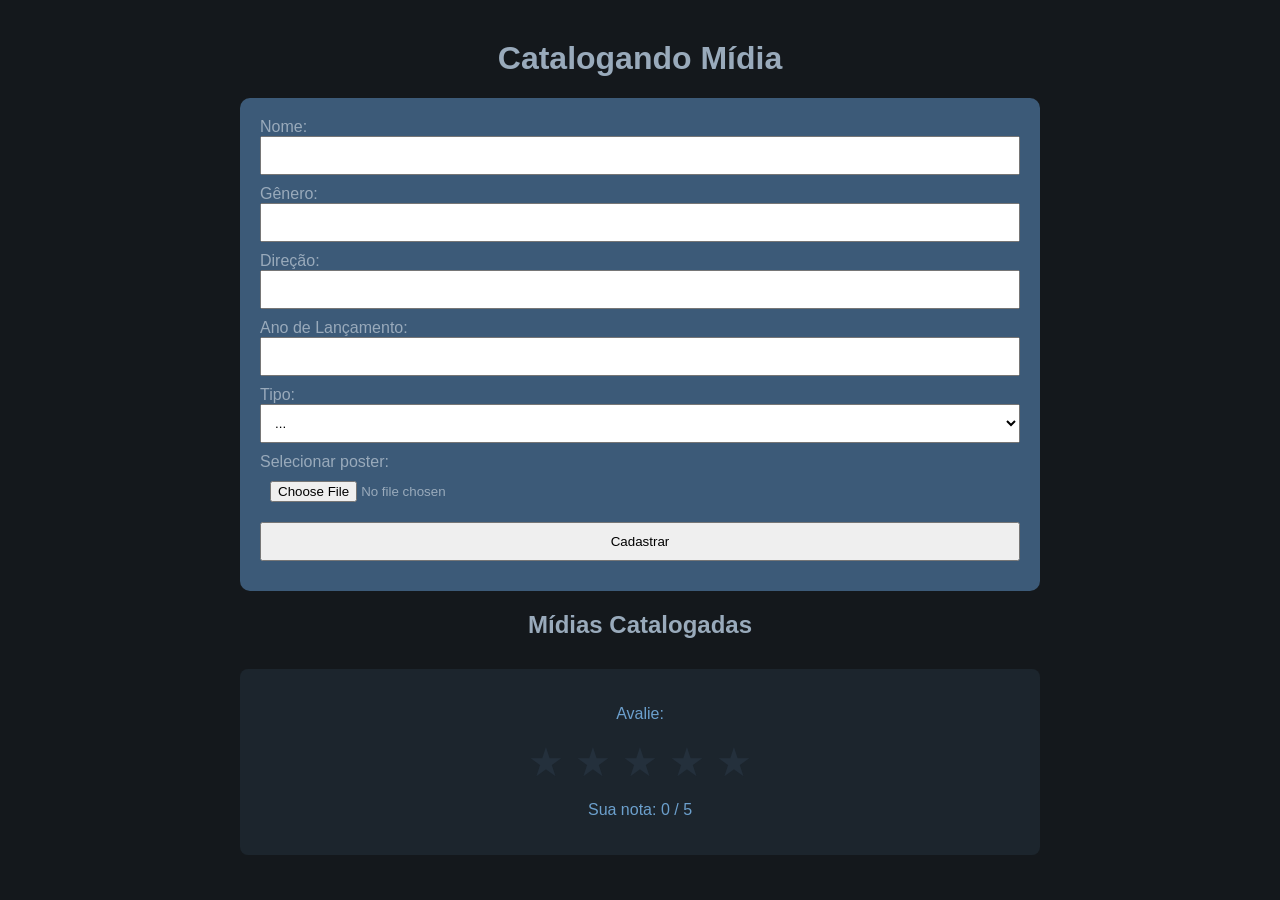
<file: index.html>
<!DOCTYPE html>
<html lang="en">
<head>
    <meta charset="UTF-8">
    <meta name="viewport" content="width=device-width, initial-scale=1.0">
    <title>Formulário de Cadastro</title>
    <link rel="stylesheet" href="style.css">
</head>
<body>
    <h1>Catalogando Mídia</h1>

    <form id="formulario">
        <label for="nome">Nome:</label>
        <input id="nome" type="text" name="nome" required>

        <label for="genero">Gênero:</label>
        <input id="genero" type="text" name="genero" required>

        <label for="direcao">Direção:</label>
        <input id="direcao" type="text" name="direcao" required>

        <label for="ano">Ano de Lançamento:</label>
        <input id="ano" type="text" name="ano" required>
        
        <label for="tipo">Tipo:</label>
        <select name="tipo" id="tipo" required>
            <option value="" disabled selected>...</option>
            <option value="Filme">Filme</option>
            <option value="Série">Série</option>
        </select>

        
        <div id="bloco-temporadas" style="display: none; margin-top: 10px; margin-bottom: 10px;">
            <label for="temporadas">Quantidade de Temporadas:</label>
            <input id="temporadas" type="number" name="temporadas" min="1" value="1">
        </div>

        <label for="poster">Selecionar poster:</label>
        <input type="file" id="foto" accept="image/*" required>

        <button type="submit" id="cadastrar">Cadastrar</button>
    </form>

    <h2>Mídias Catalogadas</h2>

    <div class="container-midias"></div>

    <div class="letterboxd-rating">
        <p>Avalie:</p>
        <div class="stars">
            <span class="star" data-value="1">★</span>
            <span class="star" data-value="2">★</span>
            <span class="star" data-value="3">★</span>
            <span class="star" data-value="4">★</span>
            <span class="star" data-value="5">★</span>
        </div>
        <p class="rating-text">Sua nota: <span id="nota-valor">0</span> / 5</p>
    </div>

    <script src="script.js"></script>
</body>
</html>
</file>
<file: style.css>
body {
  background-color: #14181c; 
  color: #9ab;
  font-family: Arial, sans-serif;
  margin: 40px auto;
  max-width: 800px;

}


h1, h2{
    text-align: center;
}

#formulario{
    background-color: rgb(60, 90, 120);
    padding: 20px;
    border-radius: 10px;
    
}

p{
  color: #6ca0cd;
}

input, select, button {  
    display: block;
    width: 100%;
    margin-bottom: 10px;
    padding: 10px;
    box-sizing: border-box;
}

button{
    cursor: pointer
}

.container-midias{  
    display: flex;
    flex-wrap: wrap;
    gap: 20px;
    margin-top: 30px;
}
.card-midia{
    background-color: rgb(89, 122, 168);
    width: 200px;
    padding: 15px;
    border-radius: 10px;
    text-align: center;
}

.card-midia img{
    width: 120px;
    height: 120px;
    object-fit: cover;

}

.remover{
    background-color: #ff8000;
    color: white;
    border: none;
}




.letterboxd-rating {
  text-align: center;
  background-color: #1c252d;
  padding: 20px 40px;
  border-radius: 8px;
}

.stars {
  font-size: 2.5rem; 
  cursor: pointer;
  margin: 10px 0;
}

.star {
  color: #24303c; 
  transition: color 0.2s ease;
}


.star.active {
  color: #ff8000; 
}

.star:hover {
  transform: scale(1.1);
  display: inline-block;
}
</file>
